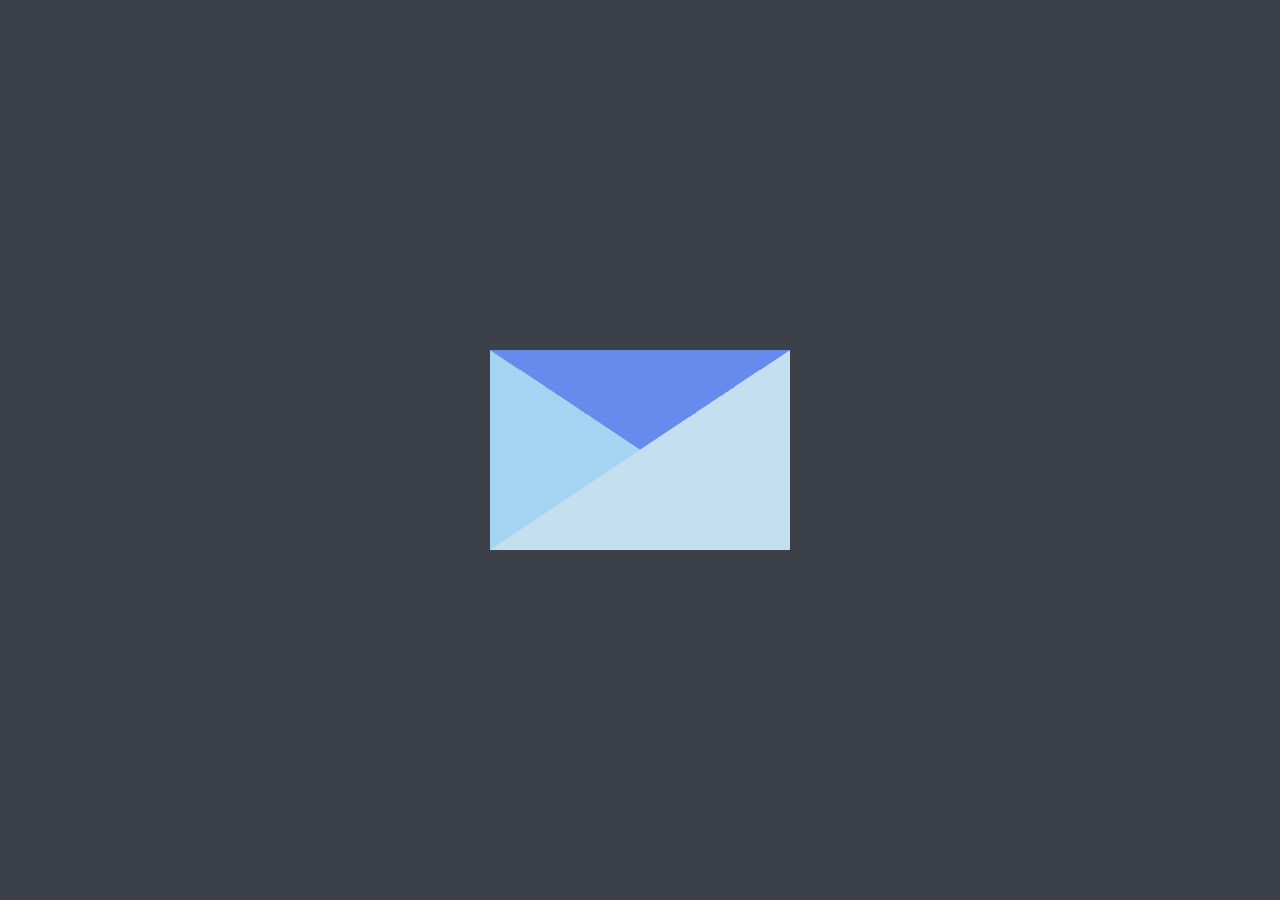
<file: Uwu.html>
<!DOCTYPE html>
<html>
    <head>
    <style>
        * {
    margin: 0;
    padding: 0;
    box-sizing: border-box;
  }
  
  body {
    height: 100vh;
    width: 100%;
    display: flex;
    justify-content: center;
    align-items: center;
    font-family: sans-serif;
    background-color: #3B4049;
  }
  
  .wrapper {
    height: 200px;
    width: 300px;
    background-color: #3760C9;
    position: relative;
    display: flex;
    justify-content: center;
    z-index: 0;
  }
  
  .lid {
    position: absolute;
    height: 100%;
    width: 100%;
    top: 0;
    left: 0;
    border-right: 150px solid transparent;
    border-bottom: 100px solid transparent;
    border-left: 150px solid transparent;
    transform-origin: top;
    transition: transform 0.25s linear;
  }
  
  /* Lid when closed */
  .lid.one {
    border-top: 100px solid #658ced;
    transform: rotateX(0deg);
    z-index: 3;
    transition-delay: 0.75s;
  }
  
  /* Lid when opened */
  .lid.two {
    border-top: 100px solid #3760C9;
    transform: rotateX(90deg);
    z-index: 1;
    transition-delay: 0.5s;
  }
  
  .envelope {
    position: absolute;
    height: 100%;
    width: 100%;
    top: 0;
    left: 0;
    border-top: 100px solid transparent;
    border-right: 150px solid #C4DFF0;
    border-bottom: 100px solid #C4DFF0;
    border-left: 150px solid #a4d4f2;
    z-index: 3;
  }
  
  .letter {
    position: absolute;
    top: 0;
    width: 80%;
    height: 80%;
    background-color: white;
    border-radius: 15px;
    z-index: 2;
    transition: 0.5s;
  }
  
  .letter p {
    text-align: center;
    font-size: 18px;
    margin-top: 30px;
    color: #3B4049;
    font-family:cursive;
  }
  
  .wrapper:hover .lid.one {
      transform: rotateX(90deg);
      transition-delay: 0s;
  }
  
  .wrapper:hover .lid.two {
      transform: rotateX(180deg);
      transition-delay: 0.25s;
  }
  
  .wrapper:hover .letter {
    transform: translateY(-50px);
    transition-delay: 0.5s;
  }
    </style>
    </head>
<body>
    <div class="wrapper">
      <div class="lid one"></div>
      <div class="lid two"></div>
      <div class="envelope"></div>
      <div class="letter">

        <p>Sorry baby, wag ka na magalet. I love you mwa mwa &#128536;</p>

      </div>
    </div>
    </div>
  </body>
</html>
</file>
